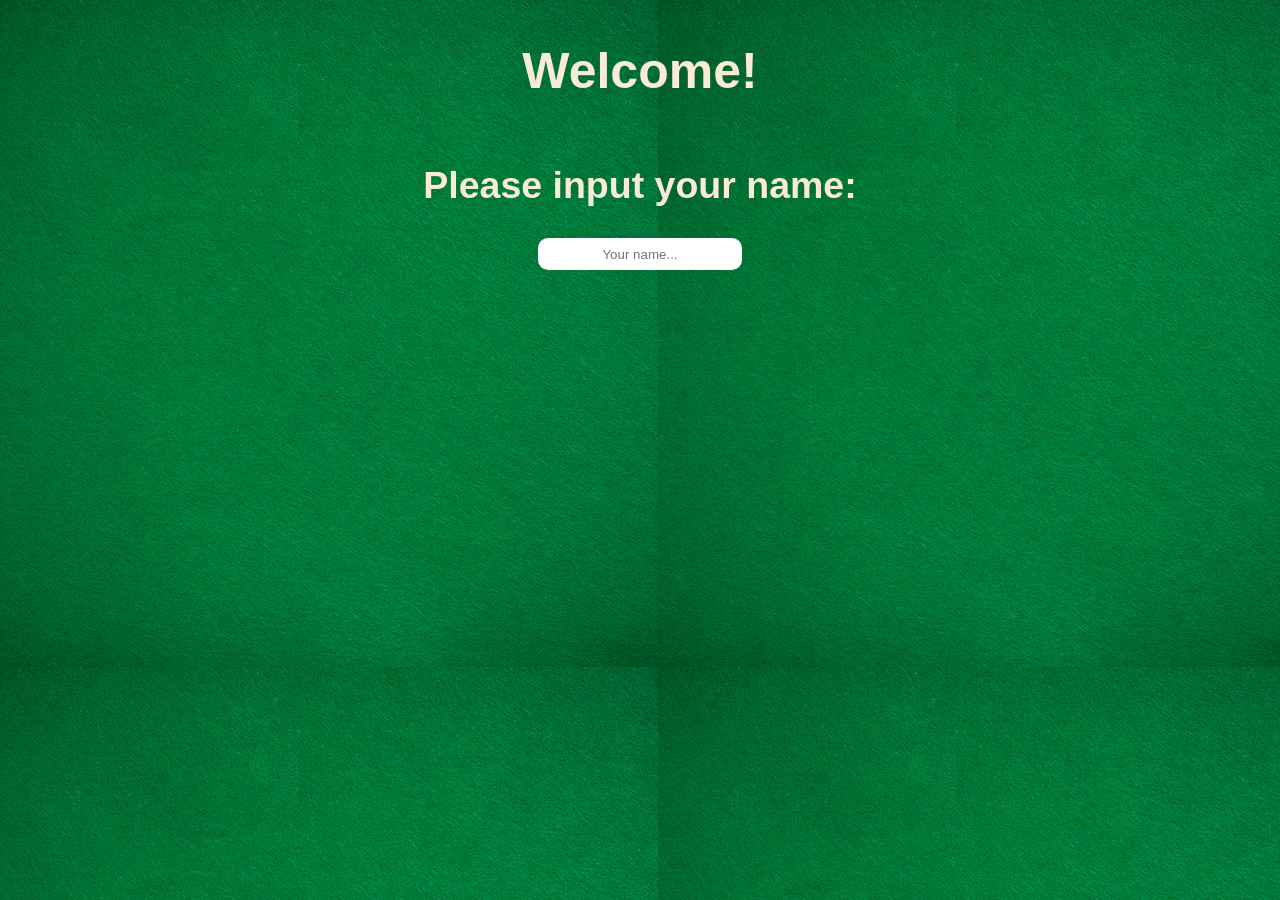
<file: index.html>
<!DOCTYPE html>
<html>
    <head>
        <link rel="stylesheet" href="style.css">
        <script src="index.js" defer></script>
    </head>
    <body>
        <div class="mainBox">
            <h1 class="welcomeText">Welcome!</h1>
            <h2 class="welcomeText"> Please input your name:</h2>
            <input type="text" placeholder="Your name..." id="name-el" class="inputBox">
            </div>
        </div>
    </body>
</html>
</file>
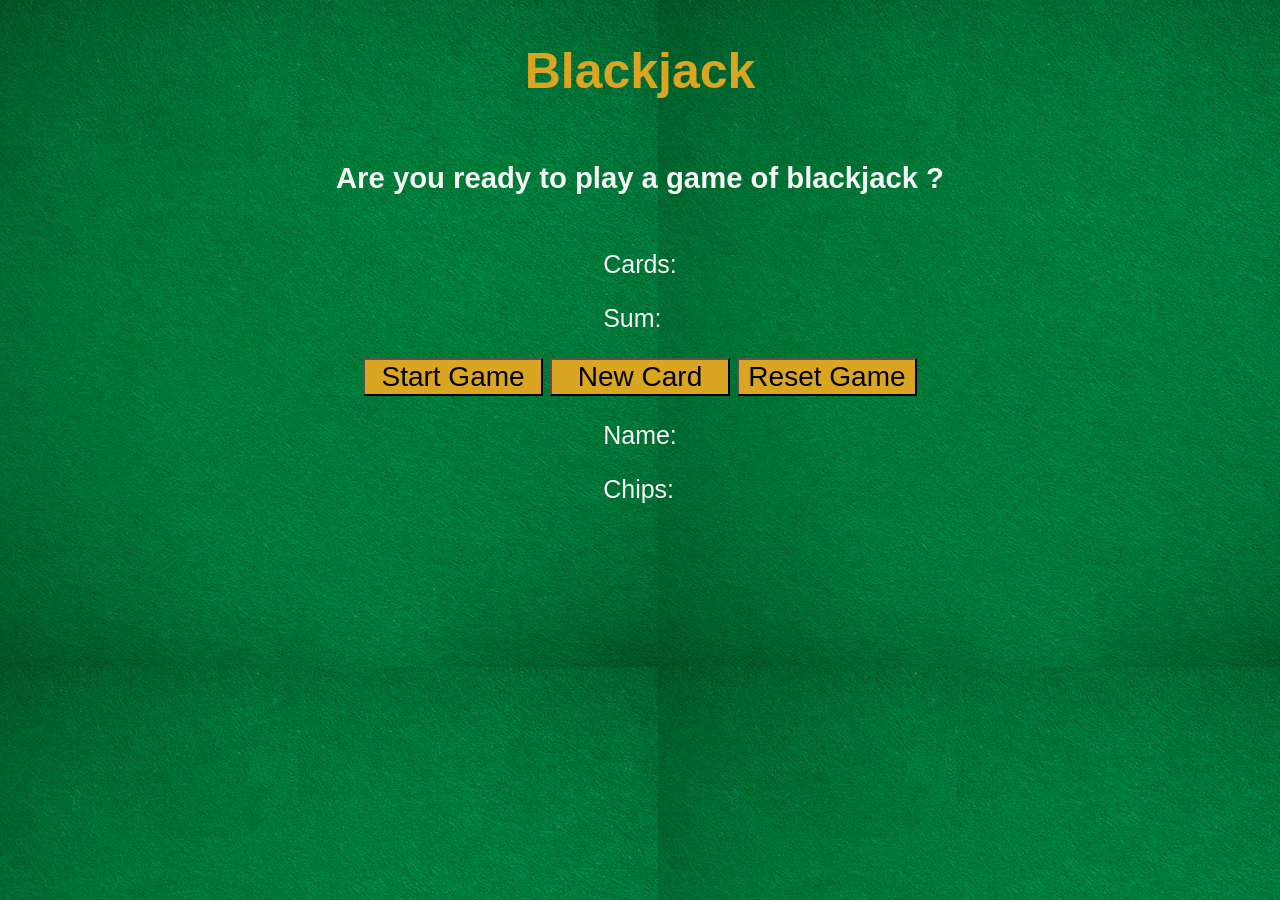
<file: game.html>
<!DOCTYPE html>
<html>
    <head>
        <title>Blackjack</title>
        <link rel="stylesheet" href="style.css">
        <script src="game.js" defer></script>
    </head>
    <body>
        <div class="mainBox">
            <div class="titleBox">
                <h1>Blackjack</h1>
            </div>
            <h3 id="status-el">Are you ready to play a game of blackjack ?</h3>
            <div class="cardsAndSumBox">
                <p>Cards: <span id="listOfCards"></span></p> 
                <p>Sum: <span id="sumOfCards"></span></p>
            </div>
            <div>
                <button class="buttonsFormating" onclick="renderGame()">Start Game</button>
                <button class="buttonsFormating" onclick="newCard()">New Card</button>
                <button class="buttonsFormating" onclick="resetGame()">Reset Game</button>
            </div>
            <div class="playerData">
                <p>Name:<span id="player-el"></span></p>
                <p>Chips:<span id="chips-el"></span></p>
            </div>
        </div>
    </body>
</html>
</file>
<file: style.css>
body{
    background-image: url(table.png);
}



.mainBox{
    display: flex;
    color: whitesmoke;
    align-items: center;
    flex-direction: column;
    font-size: 25px;
    font-family: 'Segoe UI', Tahoma, Geneva, Verdana, sans-serif;
}

.titleBox{
    color: goldenrod;
}


.buttonsFormating{
    background-color:goldenrod;
    width: 180px;
    font-size: 28px;
}


.welcomeText{
    color: antiquewhite;
}

.inputBox{
    width: 200px;
    height: 30px;
    border-radius: 10px;
    text-align: center;
    border: 0;
}
</file>
